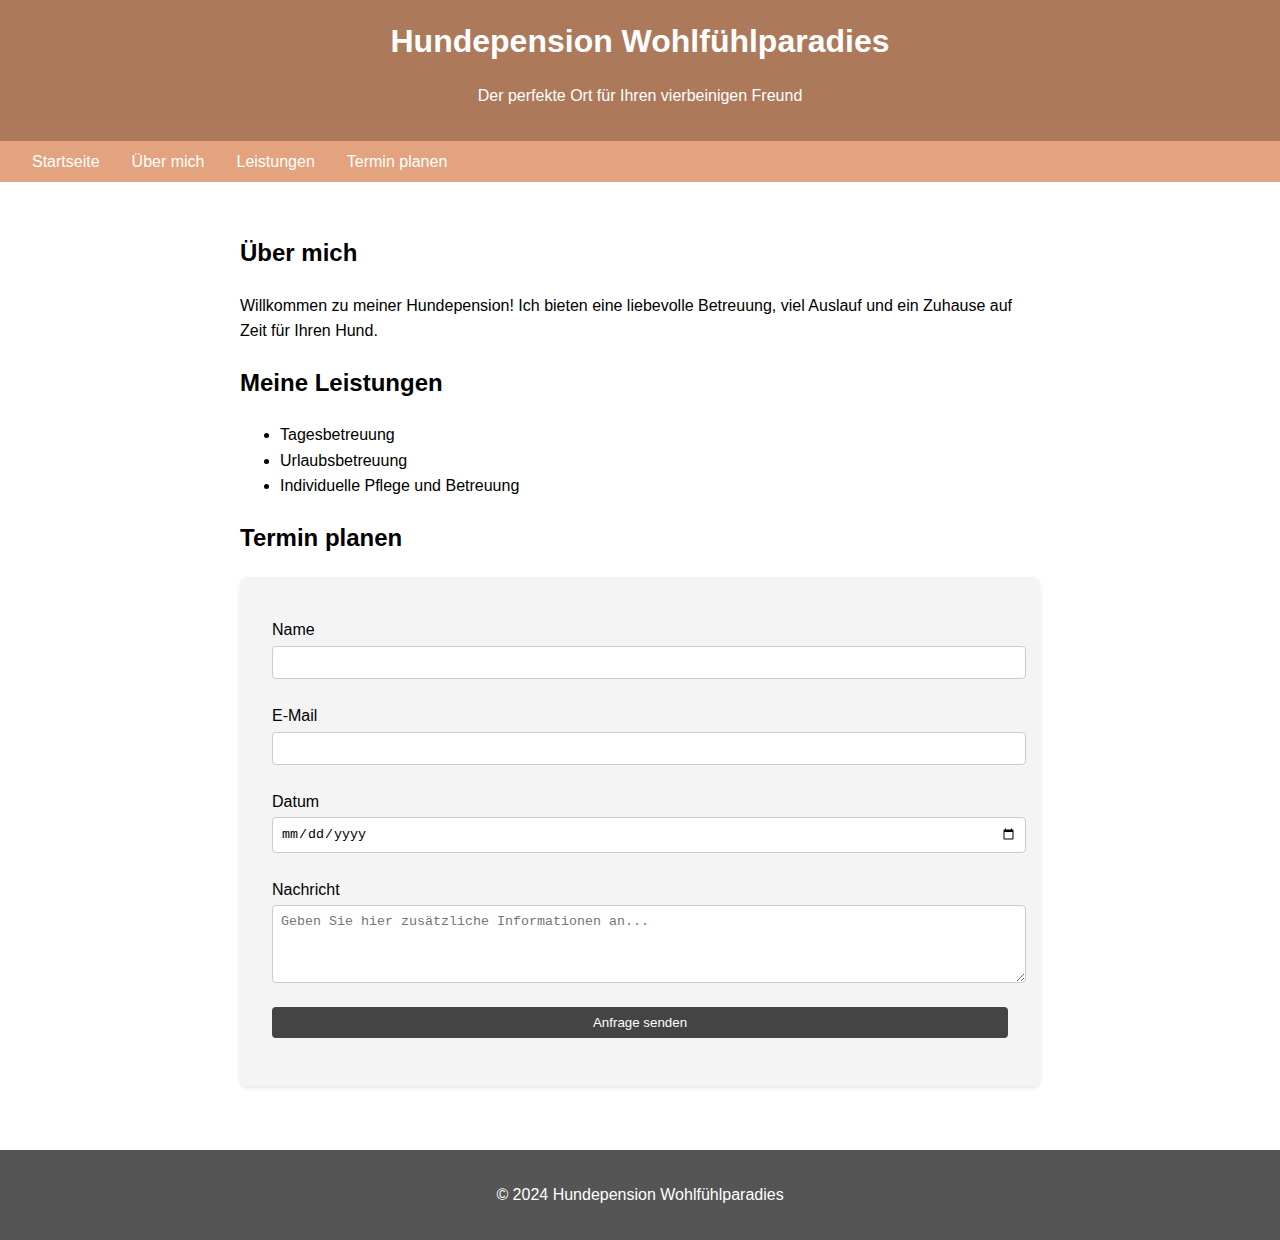
<file: index.html>
<!DOCTYPE html>
<html lang="de">
<head>
    <meta charset="UTF-8">
    <meta name="viewport" content="width=device-width, initial-scale=1.0">
    <title>Hundepension - Wohlfühlparadies für Hunde</title>
    <link rel="stylesheet" href="style.css">
</head>
<body>

<header>
    <h1>Hundepension Wohlfühlparadies</h1>
    <p>Der perfekte Ort für Ihren vierbeinigen Freund</p>
</header>

<nav>
    <ul>
        <li><a href="index.html">Startseite</a></li>
        <li><a href="file:///Users/sebastianbrueckl/Programmieren/Christine-Hundepension/about.html">Über mich</a></li>
        <li><a href="#services">Leistungen</a></li>
        <li><a href="#contact">Termin planen</a></li>
    </ul>
</nav>

<main>
    <section id="about">
        <h2>Über mich</h2>
        <p>Willkommen zu meiner Hundepension! Ich bieten eine liebevolle Betreuung, viel Auslauf und ein Zuhause auf Zeit für Ihren Hund.</p>
    </section>

    <section id="services">
        <h2>Meine Leistungen</h2>
        <ul>
            <li>Tagesbetreuung</li>
            <li>Urlaubsbetreuung</li>
            <li>Individuelle Pflege und Betreuung</li>
        </ul>
    </section>

    <section id="contact">
        <h2>Termin planen</h2>
        <div class="form-container">
            <form id="booking-form">
                <label for="name">Name</label>
                <input type="text" id="name" name="name" required>

                <label for="email">E-Mail</label>
                <input type="email" id="email" name="email" required>

                <label for="date">Datum</label>
                <input type="date" id="date" name="date" required>

                <label for="message">Nachricht</label>
                <textarea id="message" name="message" rows="4" placeholder="Geben Sie hier zusätzliche Informationen an..."></textarea>

                <button type="submit">Anfrage senden</button>
            </form>
        </div>
    </section>
</main>

<footer>
    <p>&copy; 2024 Hundepension Wohlfühlparadies</p>
</footer>

<script src="script.js"></script>
</body>
</html>
</file>
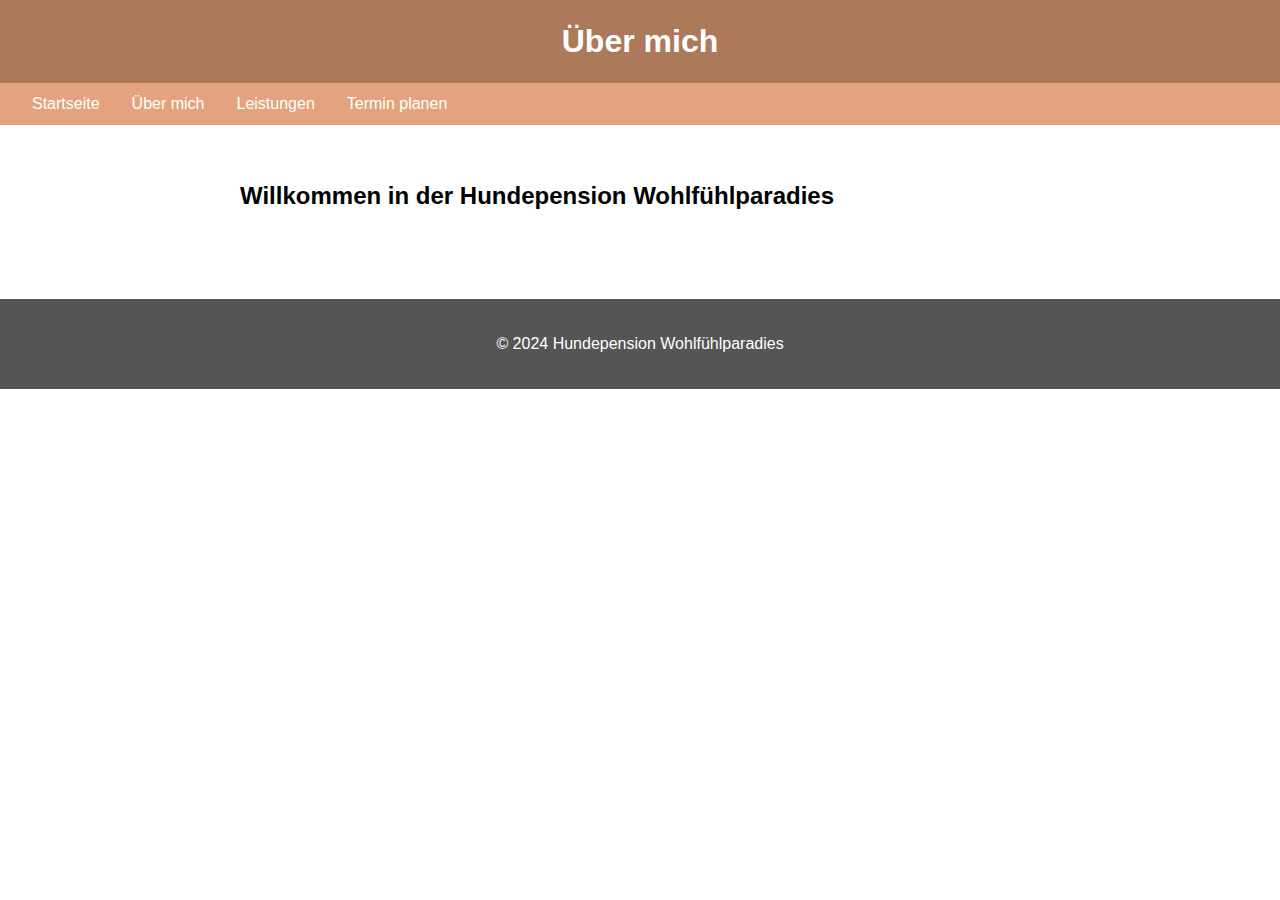
<file: about.html>
<!DOCTYPE html>
<html lang="de">
<head>
    <meta charset="UTF-8">
    <meta name="viewport" content="width=device-width, initial-scale=1.0">
    <title>Über mich - Hundepension Wohlfühlparadies</title>
    <link rel="stylesheet" href="style.css">
</head>
<body>

<header>
    <h1>Über mich</h1>
</header>

<nav>
    <ul>
        <li><a href="index.html">Startseite</a></li>
        <li><a href="about.html" class="active">Über mich</a></li>
        <li><a href="index.html#services">Leistungen</a></li>
        <li><a href="index.html#contact">Termin planen</a></li>
    </ul>
</nav>

<main>
    <section>
        <h2>Willkommen in der Hundepension Wohlfühlparadies</h2>
        <p>

        </p>
    </section>
</main>

<footer>
    <p>&copy; 2024 Hundepension Wohlfühlparadies</p>
</footer>

</body>
</html>
</file>
<file: style.css>
body {
    font-family: Arial, sans-serif;
    margin: 0;
    padding: 0;
    line-height: 1.6;
}

header {
    background: #AD795B;
    color: #fff;
    padding: 1rem 0;
    text-align: center;
}

header h1 {
    margin: 0;
}

nav {
    background: #e2a37e;
    color: #fff;
    display: flex;
    justify-content: space-between;
    align-items: center;
    padding: 0.5rem 1rem;
    align-content: center;
}

nav ul {
    list-style: none;
    margin: 0;
    padding: 0;
    display: flex;
    align-content: center;
}

nav ul li {
    margin: 0 1rem;
    align-content: center;
}

nav ul li a {
    color: #fff;
    text-decoration: none;
    align-content: center;
}

nav ul li a:hover {
    text-decoration: underline;
    align-content: center;
}

main {
    padding: 2rem;
    max-width: 800px;
    margin: 0 auto;
}

.form-container {
    background: #f4f4f4;
    padding: 2rem;
    border-radius: 8px;
    box-shadow: 0 2px 4px rgba(0, 0, 0, 0.1);
}

label {
    display: block;
    margin: 0.5rem 0 0.2rem;
}

input, textarea, button {
    width: 100%;
    padding: 0.5rem;
    margin-bottom: 1rem;
    border: 1px solid #ccc;
    border-radius: 4px;
}

button {
    background: #444;
    color: #fff;
    border: none;
    cursor: pointer;
}

button:hover {
    background: #666;
}

footer {
    background: #555;
    color: #fff;
    text-align: center;
    padding: 1rem 0;
    margin-top: 2rem;
}

@media (max-width: 768px) {
    nav ul {
        flex-direction: column;
        align-items: flex-start;
    }
}
</file>
